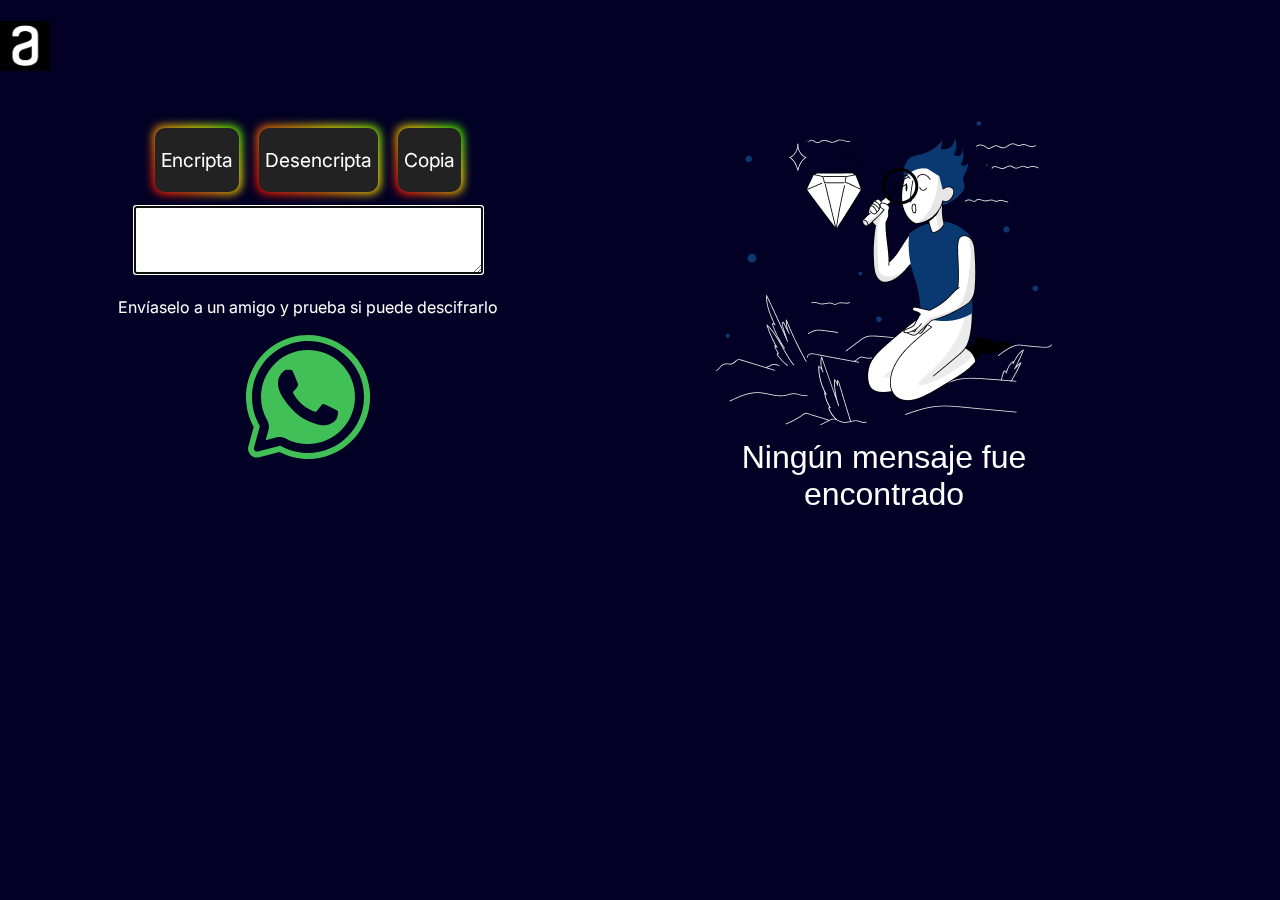
<file: index.html>
<!DOCTYPE html>
<html lang="es">

<head>
    <meta charset='UTF-8' />
    <meta name="viewport" content="width=device-width, initial-scale=1">
    <title>Encriptador</title>
    <link rel="stylesheet" href="style.css">
    <link rel="preconnect" href="https://fonts.googleapis.com">
    <link rel="preconnect" href="https://fonts.gstatic.com" crossorigin>
    <link href="https://fonts.googleapis.com/css2?family=Inter&display=swap" rel="stylesheet">
</head>

<body>
    <header>
        <div id="logo-alura">
            <h1><img src="assets/img/Vector-2.png" alt="logo_alura.png"></h1>
        </div>
    </header>

    <main>
        <section class="card">
            <div id="first-container" class="card-item">
                <div id="botones">
                    <button id="btn1" onclick=encrypt()>
                        <p class="textoencrpt">Encripta</p>
                    </button>
                    <button id="btn2" onclick=decryptSentence()>
                        <p class="textodesncrpt">Desencripta</p>
                    </button>
                    <button id="btn3" onclick=copy()>
                        <p class="textocp">Copia</p>
                    </button>
                </div>
                <div id="input-container">
                    <textarea id="text-to-change" name="description" minlength="100" maxlength="400" required></textarea>
                </div>
                <div id="external-share">
                    <p id="share-description">Envíaselo a un amigo y prueba si puede descifrarlo</p>
                    <a id="share-to-whatsapp" target="_blank"><img src="./assets/img/icons8-whatsapp-light.svg"/></a>
                </div>
            </div>
            <div id="second-container" class="card-item">
                <div class="cajaoutpt">
                    <div class="figmuneco" id="imagenMuneco">
                        <img src="assets/img/Muneco.png" alt="Muneco.png">
                    </div>
                    <div id="text-box-output" type="text">
                        <p id="output">Ningún mensaje fue encontrado</p>
                    </div>
                </div>
            </div>
        </section>
    </main>
    <script src="script.js"></script>
</body>

</html>
</file>
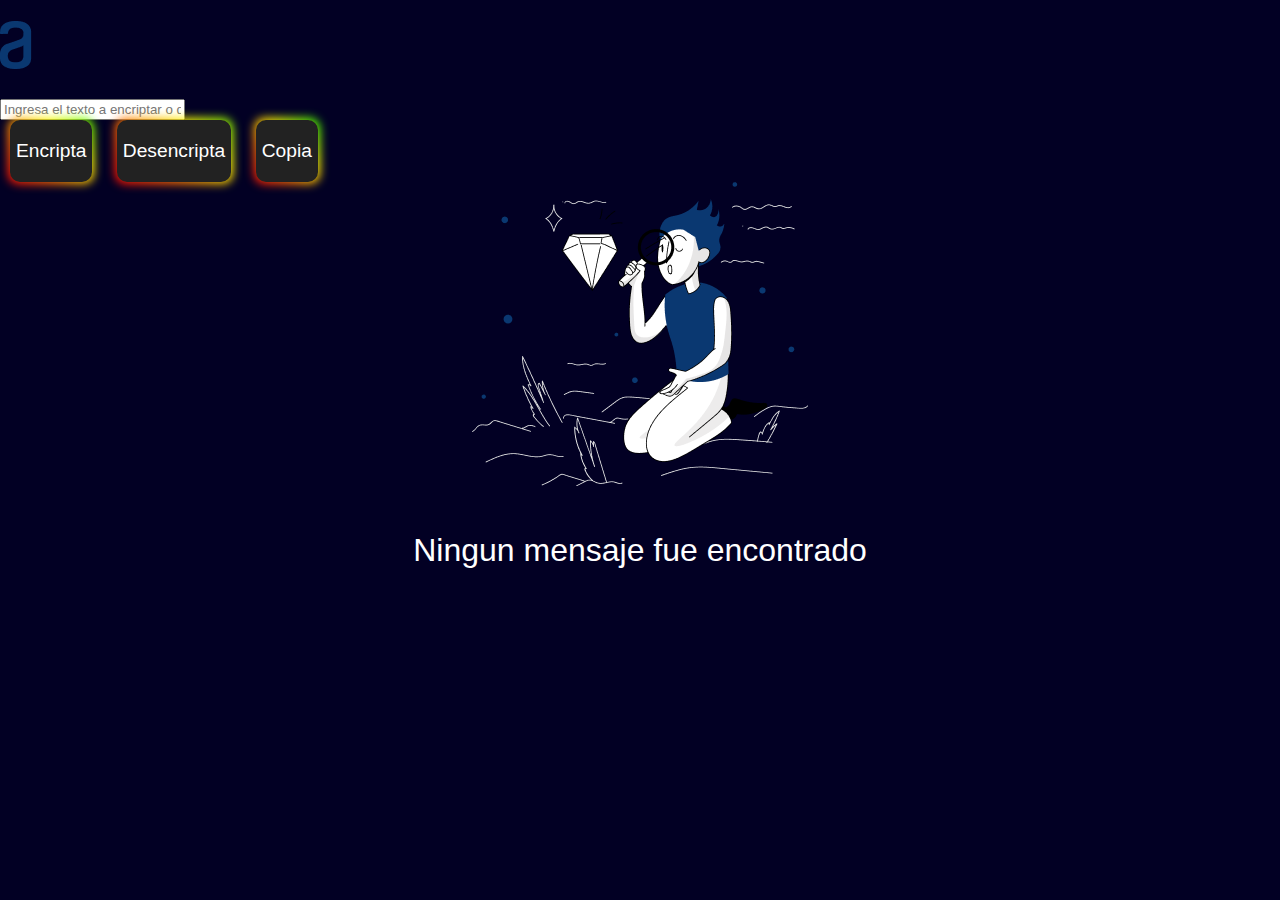
<file: encriptador.html>
<!DOCTYPE html>
<html lang="es">
<head>
    <meta charset='UTF-8' />
    <title>Encriptador</title>
    <link rel="stylesheet" href="style.css">
</head>
<body>
    <main class="pantallaPrincipal">
        <header>
            <div class="logoAlura">
                <h1><img src="assets/img/Vector.png" alt="logo_alura.png"></h1>
            </div>
        </header>
        <section>
            <input type=text placeholder="Ingresa el texto a encriptar o desencriptar" id="myInput" class="inpt" />

            <div class="botones123">
                <button id="btn1" type="button" onclick=encriptar() class="btnencript">
                    <p class="textoencrpt">Encripta</p>
                </button>
                <button id="btn2" type="button" onclick=obtenerOracion() class="btndsncrpt">
                    <p class="textodesncrpt">Desencripta</p>
                </button>
                <button id="btn3" type="button" onclick=copiar() class="btncp">
                    <p class="textocp">Copia</p>
                </button>
            </div>
        </section>
        <section>
            <div class="cajaoutpt">
                <div class="figmuneco" id="imagenMuneco">
                    <img src="assets/img/Muneco.png" alt="Muneco.png">
                </div>

                <div class="textboxoutpt" id="output" type=text value="">
                    <p id="aviso">Ningun mensaje fue encontrado</p>
                </div>
            </div>
        </section>
    </main>
    <script src="script.js"></script>
</body>
</html>
</file>
<file: style.css>
/* Media query for medium devices */
@media (min-width: 801px) {
  .card {
    width: 90%;
    height: auto;
    display: flex;
    flex-direction: row;
    flex-wrap: nowrap;
    margin: 20px;
  }
}

@media (max-width: 800px) {
  .card {
    width: 90%;
    height: auto;
    display: flex;
    flex-direction: column;
    justify-content: center;
    align-items: center;
    flex-wrap: wrap;
    margin: 20px;
  }

  .card {
    height:10%;
  }
}

html {
  width: 100vw;
  height: auto;
}


body {
  margin: 0;
  font-family: 'Segoe UI', Tahoma, Geneva, Verdana, sans-serif;
  background: rgba(2, 0, 36, 1);
  background-repeat: no-repeat;
  height: auto;
  overflow-x: hidden;
}


#logo-alura img {
  width: 50px;
  height: 50px;
}

main {
  display: flex;
  flex-direction: column;
}

#first-container,
#second-container {
  width: 50%;
  margin: 0 15px;
}


/* styles for input */

#input-container {
  display: flex;
  justify-content: center;
}

#input-container textarea {
  font-size: 1.7rem;
  margin: 7px;
  height: 100%;
}

#botones {
  display: flex;
  flex-direction: row;
  align-items: center;
  justify-content: center;
  margin: 7px;
}



button {
  font-family: 'Inter', sans-serif;
  width: fit-content;
  font-size: 1.2rem;
  margin: 0 10px;
  border: none;
  outline: none;
  color: rgb(255, 255, 255);
  background: #111;
  cursor: pointer;
  position: relative;
  z-index: 0;
  border-radius: 10px;
  user-select: none;
  -webkit-user-select: none;
  touch-action: manipulation;
}

button:before {
  content: "";
  background: linear-gradient(45deg,
      #ff0000,
      #ff7300,
      #fffb00,
      #48ff00,
      #00ffd5,
      #002bff,
      #7a00ff,
      #ff00c8,
      #ff0000);
  position: absolute;
  top: -2px;
  left: -2px;
  background-size: 400%;
  z-index: -1;
  filter: blur(5px);
  -webkit-filter: blur(5px);
  width: calc(100% + 4px);
  height: calc(100% + 4px);
  animation: glowing-button-85 20s linear infinite;
  transition: opacity 0.3s ease-in-out;
  border-radius: 10px;
}

@keyframes glowing-button-85 {
  0% {
    background-position: 0 0;
  }

  50% {
    background-position: 400% 0;
  }

  100% {
    background-position: 0 0;
  }
}

button:after {
  z-index: -1;
  content: "";
  position: absolute;
  width: 100%;
  height: 100%;
  background: #222;
  left: 0;
  top: 0;
  border-radius: 10px;
}

#external-share {
  display: flex;
  flex-direction: column;
  justify-content: center;
  align-items: center;
}

#external-share p {
  color:white;
  font-family: 'Inter', sans-serif;
  font-size: 1rem;
  text-align: center;
}

#logo-whatsapp {
  width: 50px;
}

.cajaoutpt {
  display: flex;
  flex-direction: column;
  justify-content: center;
  align-items: center;
}

#text-box-output {
  width: 70%;
  height: auto;
  display: flex;
  flex-direction: column;
  justify-content: center;
  align-items: center;
}

#output {
  color: white;
  font-size: 2rem;
  width: 100%;
  /* Adjusted to full width */
  word-wrap: break-word;
  text-align: center;
  margin: 10px;
  /* Added margin for better spacing */
}
</file>
